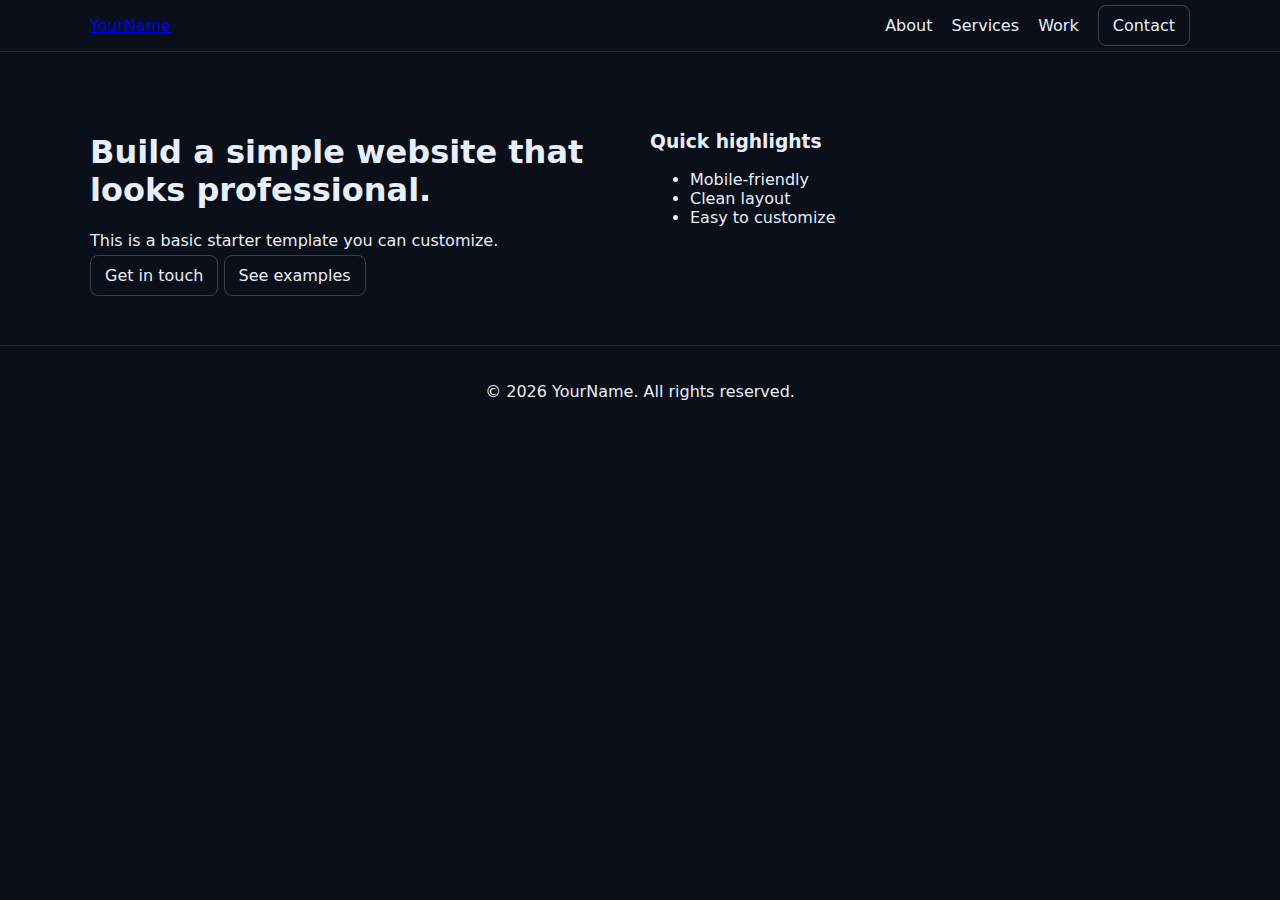
<file: basic_website/index.html>
<!doctype html>
<html lang="en">
  <head>
    <meta charset="UTF-8" />
    <meta name="viewport" content="width=device-width, initial-scale=1.0" />
    <title>Your Name | Basic Website</title>
    <meta name="description" content="A simple, clean website." />
    <link rel="stylesheet" href="styles.css" />
  </head>
  <body>
    <header class="site-header">
      <div class="container header-inner">
        <a class="logo" href="#">YourName</a>
        <nav class="nav">
          <a href="#about">About</a>
          <a href="#services">Services</a>
          <a href="#work">Work</a>
          <a class="btn" href="#contact">Contact</a>
        </nav>
      </div>
    </header>

    <main>
      <section class="hero">
        <div class="container hero-inner">
          <div>
            <h1>Build a simple website that looks professional.</h1>
            <p>This is a basic starter template you can customize.</p>
            <div class="hero-actions">
              <a class="btn" href="#contact">Get in touch</a>
              <a class="btn btn-ghost" href="#work">See examples</a>
            </div>
          </div>
          <div class="hero-card">
            <h3>Quick highlights</h3>
            <ul>
              <li>Mobile-friendly</li>
              <li>Clean layout</li>
              <li>Easy to customize</li>
            </ul>
          </div>
        </div>
      </section>
    </main>

    <footer class="site-footer">
      <div class="container footer-inner">
        <p>© <span id="year"></span> YourName. All rights reserved.</p>
      </div>
    </footer>

    <script src="script.js"></script>
  </body>
</html>
</file>
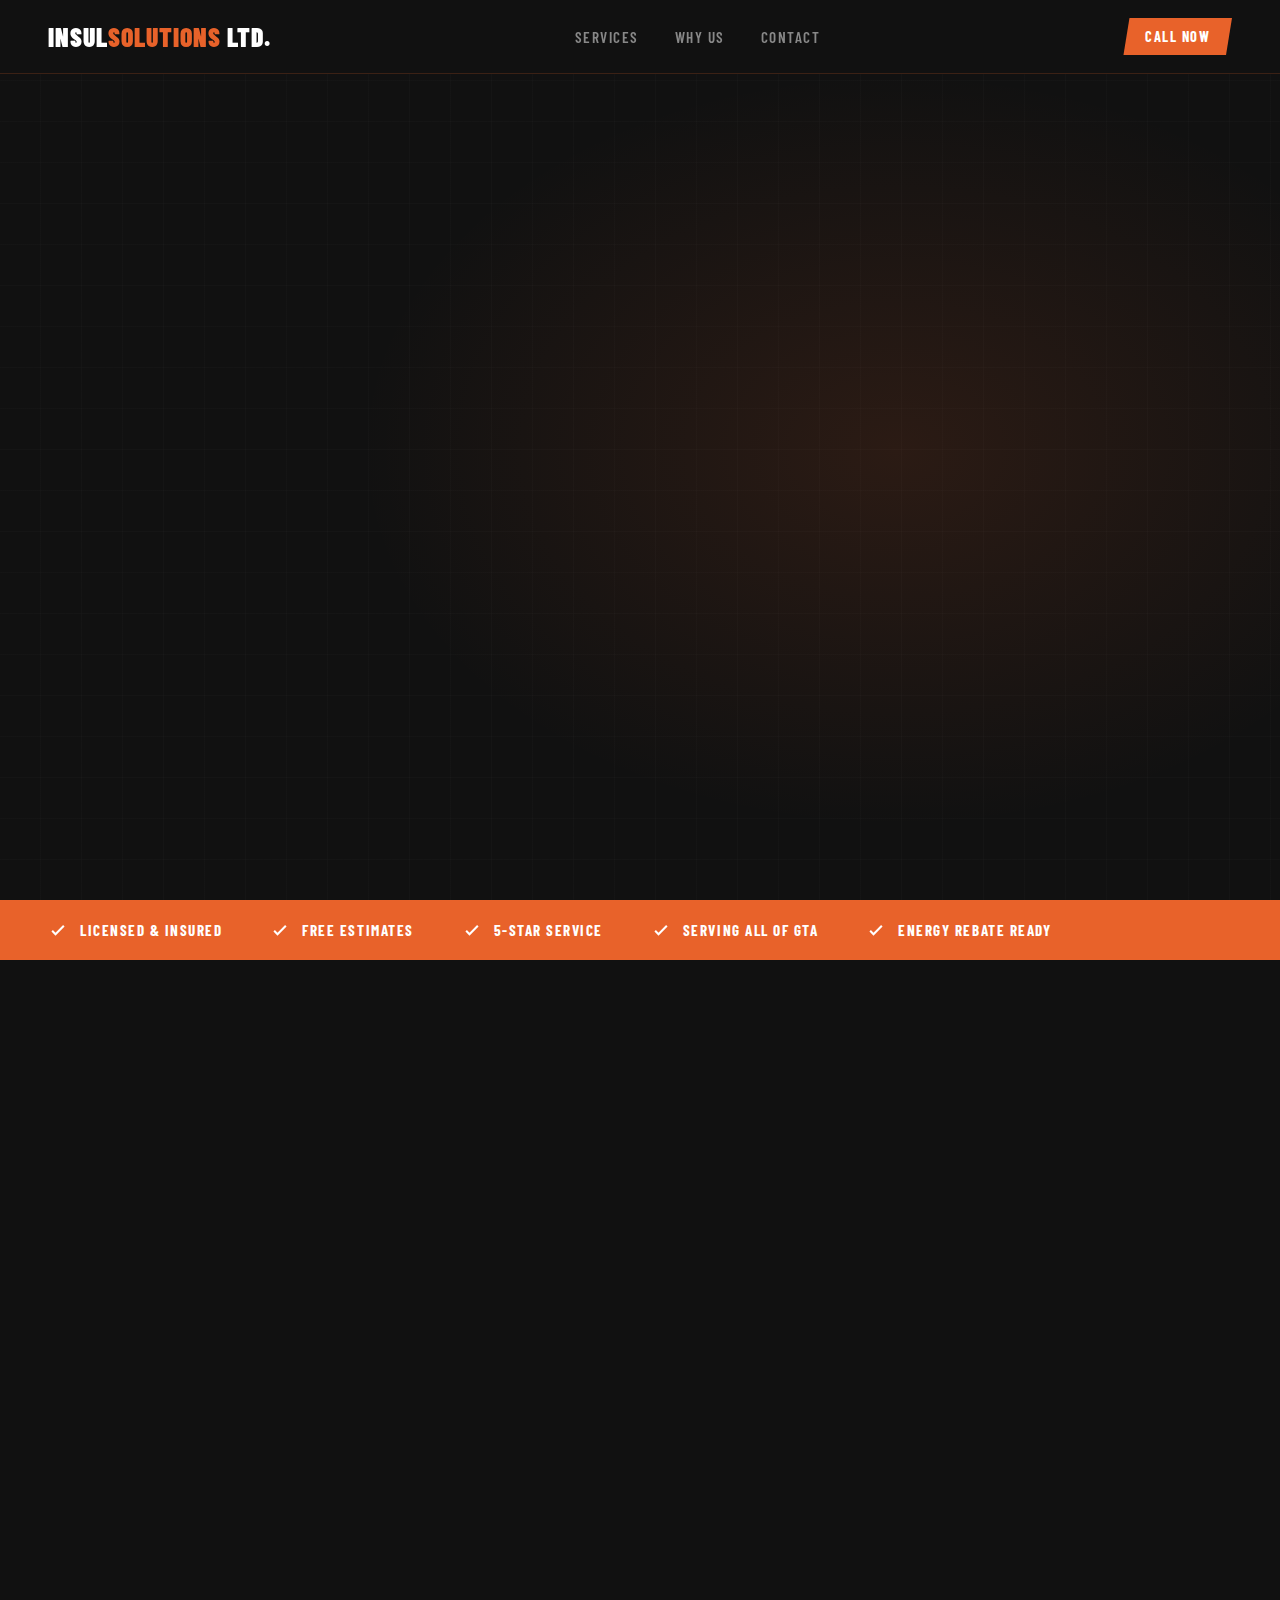
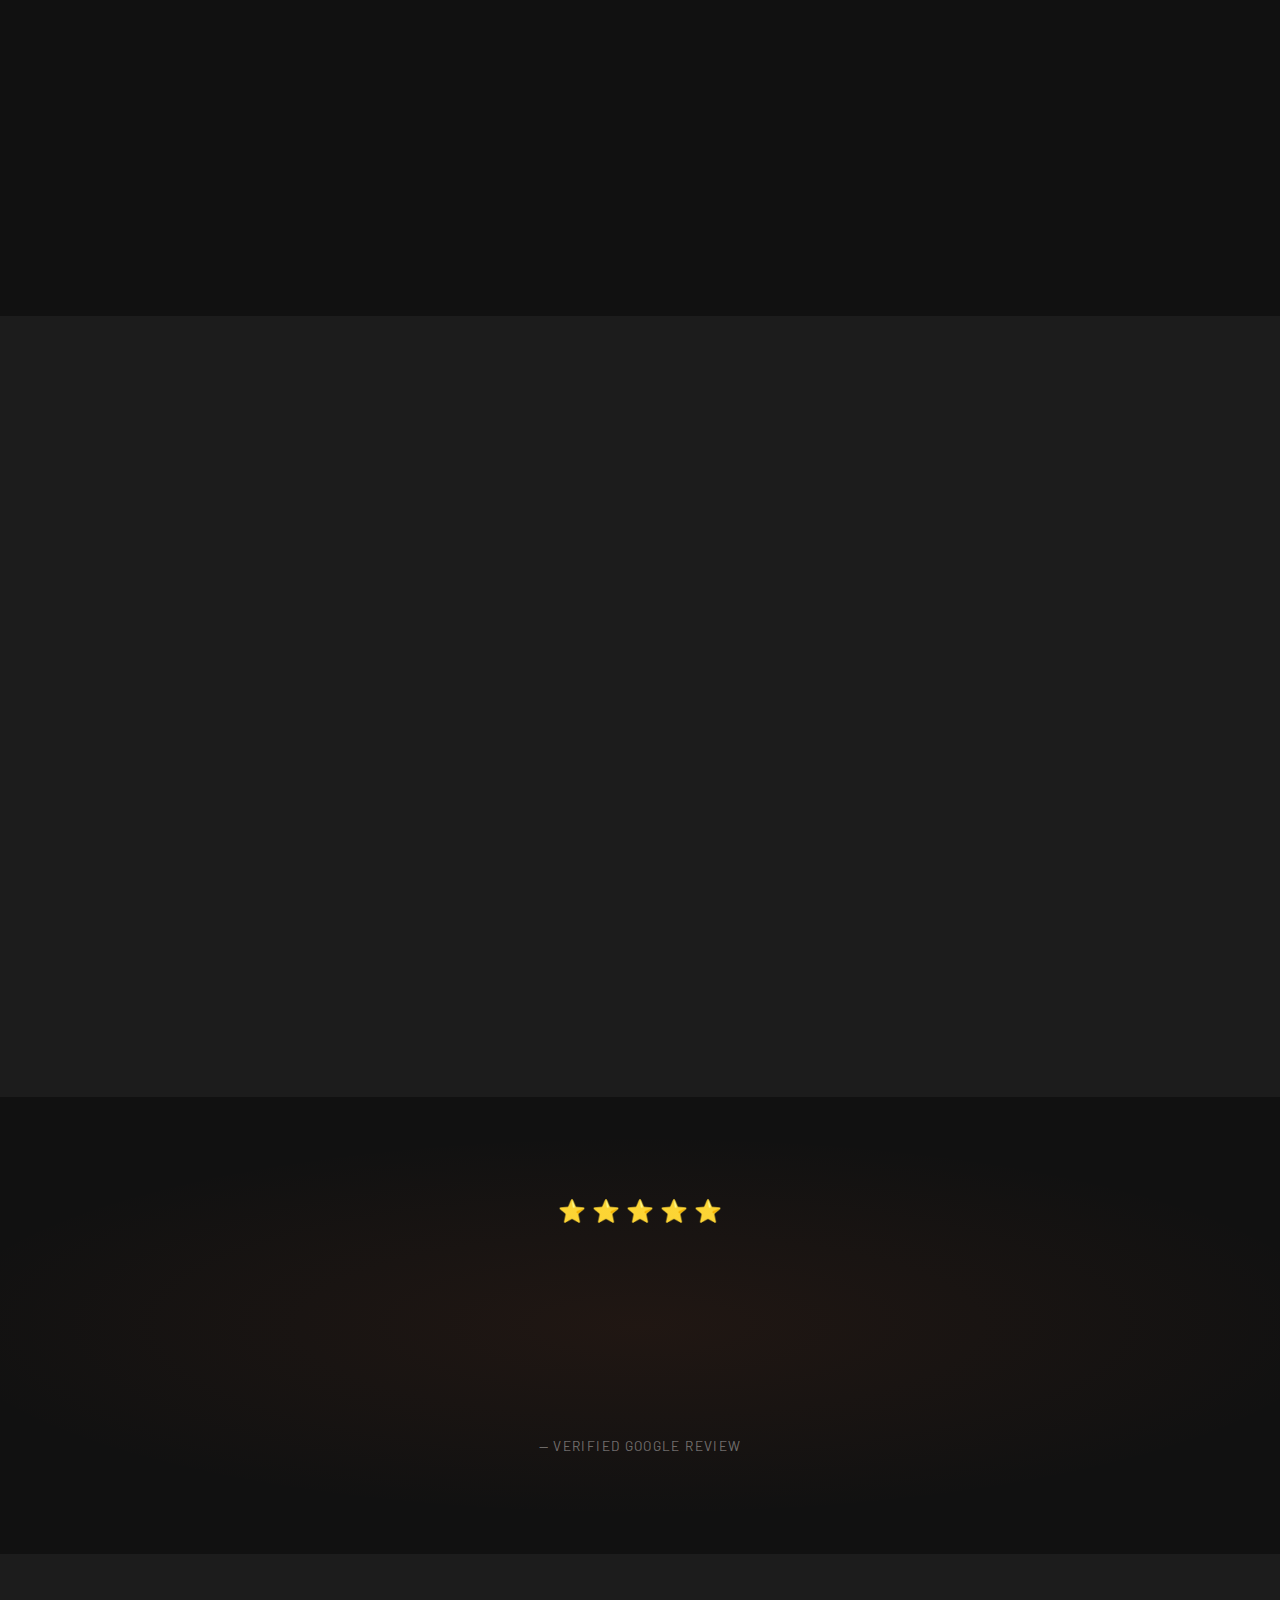
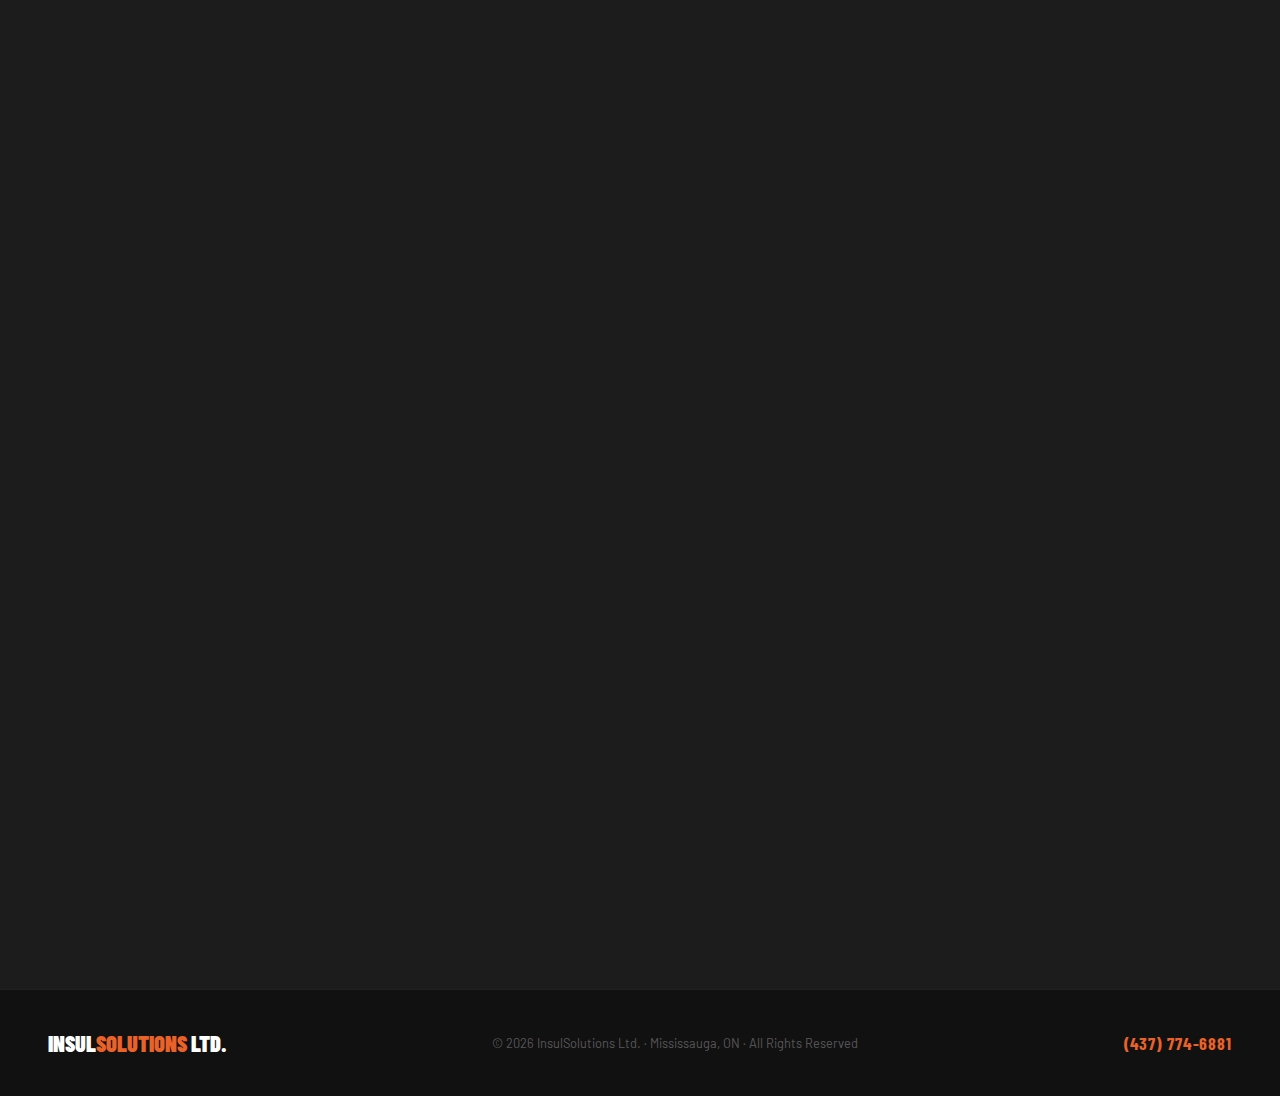
<file: insulsolutions_1.html>
<!DOCTYPE html>
<html lang="en">
<head>
  <meta charset="UTF-8" />
  <meta name="viewport" content="width=device-width, initial-scale=1.0" />
  <title>InsulSolutions Ltd. | Insulation Contractors – Mississauga, ON</title>
  <link href="https://fonts.googleapis.com/css2?family=Barlow+Condensed:wght@400;600;700;800;900&family=Barlow:wght@300;400;500&display=swap" rel="stylesheet" />
  <style>
    *, *::before, *::after { box-sizing: border-box; margin: 0; padding: 0; }

    :root {
      --orange: #E8622A;
      --orange-dark: #C44D1A;
      --charcoal: #1C1C1C;
      --dark: #111111;
      --mid: #2A2A2A;
      --light: #F5F2EE;
      --muted: #888;
      --white: #ffffff;
    }

    html { scroll-behavior: smooth; }

    body {
      font-family: 'Barlow', sans-serif;
      background: var(--dark);
      color: var(--white);
      overflow-x: hidden;
    }

    /* ── NAV ── */
    nav {
      position: fixed; top: 0; left: 0; right: 0; z-index: 100;
      display: flex; align-items: center; justify-content: space-between;
      padding: 18px 48px;
      background: rgba(17,17,17,0.92);
      backdrop-filter: blur(12px);
      border-bottom: 1px solid rgba(232,98,42,0.2);
    }

    .nav-logo {
      font-family: 'Barlow Condensed', sans-serif;
      font-size: 1.6rem; font-weight: 900;
      letter-spacing: 0.04em; text-transform: uppercase;
      color: var(--white);
    }
    .nav-logo span { color: var(--orange); }

    .nav-links { display: flex; gap: 36px; list-style: none; }
    .nav-links a {
      font-family: 'Barlow Condensed', sans-serif;
      font-size: 0.95rem; font-weight: 600; letter-spacing: 0.1em;
      text-transform: uppercase; color: var(--muted);
      text-decoration: none; transition: color 0.2s;
    }
    .nav-links a:hover { color: var(--orange); }

    .nav-cta {
      background: var(--orange); color: var(--white);
      font-family: 'Barlow Condensed', sans-serif;
      font-size: 0.9rem; font-weight: 700; letter-spacing: 0.1em;
      text-transform: uppercase; padding: 10px 22px;
      border: none; cursor: pointer;
      clip-path: polygon(6px 0%, 100% 0%, calc(100% - 6px) 100%, 0% 100%);
      text-decoration: none; transition: background 0.2s;
    }
    .nav-cta:hover { background: var(--orange-dark); }

    /* ── HERO ── */
    .hero {
      min-height: 100vh;
      display: grid; grid-template-columns: 1fr 1fr;
      align-items: center;
      padding: 120px 48px 80px;
      position: relative; overflow: hidden;
    }

    .hero::before {
      content: '';
      position: absolute; inset: 0;
      background:
        radial-gradient(ellipse 60% 60% at 70% 50%, rgba(232,98,42,0.12) 0%, transparent 70%),
        repeating-linear-gradient(
          0deg,
          transparent,
          transparent 40px,
          rgba(255,255,255,0.015) 40px,
          rgba(255,255,255,0.015) 41px
        ),
        repeating-linear-gradient(
          90deg,
          transparent,
          transparent 40px,
          rgba(255,255,255,0.015) 40px,
          rgba(255,255,255,0.015) 41px
        );
      pointer-events: none;
    }

    .hero-left { position: relative; z-index: 1; }

    .hero-eyebrow {
      font-family: 'Barlow Condensed', sans-serif;
      font-size: 0.85rem; font-weight: 700; letter-spacing: 0.2em;
      text-transform: uppercase; color: var(--orange);
      display: flex; align-items: center; gap: 12px;
      margin-bottom: 24px;
      opacity: 0; animation: fadeUp 0.6s 0.2s forwards;
    }
    .hero-eyebrow::before {
      content: ''; display: block;
      width: 32px; height: 2px; background: var(--orange);
    }

    .hero-title {
      font-family: 'Barlow Condensed', sans-serif;
      font-size: clamp(3.5rem, 7vw, 6.5rem);
      font-weight: 900; line-height: 0.95;
      text-transform: uppercase; letter-spacing: -0.01em;
      margin-bottom: 28px;
      opacity: 0; animation: fadeUp 0.6s 0.35s forwards;
    }
    .hero-title em { font-style: normal; color: var(--orange); }

    .hero-desc {
      font-size: 1.1rem; font-weight: 300; line-height: 1.7;
      color: rgba(255,255,255,0.65); max-width: 440px;
      margin-bottom: 40px;
      opacity: 0; animation: fadeUp 0.6s 0.5s forwards;
    }

    .hero-actions {
      display: flex; gap: 16px; flex-wrap: wrap;
      opacity: 0; animation: fadeUp 0.6s 0.65s forwards;
    }

    .btn-primary {
      background: var(--orange); color: var(--white);
      font-family: 'Barlow Condensed', sans-serif;
      font-size: 1rem; font-weight: 700; letter-spacing: 0.1em;
      text-transform: uppercase; padding: 16px 36px;
      border: none; cursor: pointer;
      clip-path: polygon(8px 0%, 100% 0%, calc(100% - 8px) 100%, 0% 100%);
      text-decoration: none; display: inline-block;
      transition: background 0.2s, transform 0.15s;
    }
    .btn-primary:hover { background: var(--orange-dark); transform: translateY(-2px); }

    .btn-ghost {
      background: transparent;
      border: 1px solid rgba(255,255,255,0.25);
      color: var(--white);
      font-family: 'Barlow Condensed', sans-serif;
      font-size: 1rem; font-weight: 600; letter-spacing: 0.1em;
      text-transform: uppercase; padding: 16px 36px;
      cursor: pointer; text-decoration: none; display: inline-block;
      transition: border-color 0.2s, color 0.2s, transform 0.15s;
    }
    .btn-ghost:hover { border-color: var(--orange); color: var(--orange); transform: translateY(-2px); }

    /* Hero right – big graphic */
    .hero-right {
      position: relative; z-index: 1;
      display: flex; align-items: center; justify-content: center;
      opacity: 0; animation: fadeIn 0.8s 0.7s forwards;
    }

    .hero-badge {
      position: relative;
      width: 360px; height: 360px;
      border-radius: 50%;
      border: 2px solid rgba(232,98,42,0.3);
      display: flex; flex-direction: column;
      align-items: center; justify-content: center;
      text-align: center;
      background: radial-gradient(circle at 40% 40%, rgba(232,98,42,0.15), transparent 60%),
                  rgba(255,255,255,0.03);
    }
    .hero-badge::before {
      content: '';
      position: absolute; inset: 12px;
      border-radius: 50%;
      border: 1px solid rgba(232,98,42,0.15);
    }

    .badge-number {
      font-family: 'Barlow Condensed', sans-serif;
      font-size: 5rem; font-weight: 900;
      color: var(--orange); line-height: 1;
    }
    .badge-label {
      font-family: 'Barlow Condensed', sans-serif;
      font-size: 1rem; font-weight: 600; letter-spacing: 0.15em;
      text-transform: uppercase; color: rgba(255,255,255,0.6);
      margin-top: 8px;
    }
    .badge-sub {
      font-size: 0.85rem; color: rgba(255,255,255,0.4);
      margin-top: 4px;
    }

    /* floating tags */
    .float-tag {
      position: absolute;
      background: var(--mid);
      border: 1px solid rgba(232,98,42,0.3);
      padding: 10px 16px; border-radius: 4px;
      font-family: 'Barlow Condensed', sans-serif;
      font-size: 0.85rem; font-weight: 600;
      letter-spacing: 0.1em; text-transform: uppercase;
      color: rgba(255,255,255,0.8);
      display: flex; align-items: center; gap: 8px;
    }
    .float-tag .dot { width: 8px; height: 8px; border-radius: 50%; background: var(--orange); }
    .float-tag:nth-child(2) { top: 30px; right: -40px; }
    .float-tag:nth-child(3) { bottom: 50px; left: -60px; }
    .float-tag:nth-child(4) { top: 50%; right: -80px; transform: translateY(-50%); }

    /* ── TRUST BAR ── */
    .trust-bar {
      background: var(--orange);
      padding: 20px 48px;
      display: flex; gap: 48px; align-items: center;
      overflow: hidden;
    }
    .trust-item {
      display: flex; align-items: center; gap: 12px;
      white-space: nowrap;
      font-family: 'Barlow Condensed', sans-serif;
      font-size: 0.95rem; font-weight: 700; letter-spacing: 0.1em;
      text-transform: uppercase; color: var(--white);
    }
    .trust-item svg { flex-shrink: 0; }

    /* ── SERVICES ── */
    .section {
      padding: 100px 48px;
    }

    .section-label {
      font-family: 'Barlow Condensed', sans-serif;
      font-size: 0.8rem; font-weight: 700; letter-spacing: 0.25em;
      text-transform: uppercase; color: var(--orange);
      margin-bottom: 16px;
    }

    .section-title {
      font-family: 'Barlow Condensed', sans-serif;
      font-size: clamp(2.5rem, 4vw, 3.8rem);
      font-weight: 900; text-transform: uppercase; line-height: 1;
      margin-bottom: 20px;
    }

    .section-desc {
      font-size: 1rem; font-weight: 300; color: rgba(255,255,255,0.55);
      max-width: 500px; line-height: 1.7; margin-bottom: 60px;
    }

    .services-grid {
      display: grid; grid-template-columns: repeat(3, 1fr); gap: 2px;
    }

    .service-card {
      background: var(--charcoal);
      padding: 40px 36px;
      border-top: 3px solid transparent;
      transition: border-color 0.25s, background 0.25s, transform 0.2s;
      cursor: default;
    }
    .service-card:hover {
      border-color: var(--orange);
      background: var(--mid);
      transform: translateY(-4px);
    }

    .service-icon {
      width: 52px; height: 52px;
      border-radius: 4px;
      background: rgba(232,98,42,0.12);
      display: flex; align-items: center; justify-content: center;
      margin-bottom: 24px;
      font-size: 1.5rem;
    }

    .service-title {
      font-family: 'Barlow Condensed', sans-serif;
      font-size: 1.35rem; font-weight: 800;
      text-transform: uppercase; letter-spacing: 0.04em;
      margin-bottom: 12px;
    }

    .service-desc {
      font-size: 0.9rem; font-weight: 300;
      color: rgba(255,255,255,0.5); line-height: 1.65;
    }

    /* ── WHY US ── */
    .why-section {
      padding: 100px 48px;
      display: grid; grid-template-columns: 1fr 1fr; gap: 80px;
      align-items: center;
      background: var(--charcoal);
    }

    .stats-grid {
      display: grid; grid-template-columns: 1fr 1fr; gap: 2px;
    }

    .stat-box {
      background: var(--dark);
      padding: 40px 32px;
    }
    .stat-number {
      font-family: 'Barlow Condensed', sans-serif;
      font-size: 3.5rem; font-weight: 900;
      color: var(--orange); line-height: 1;
    }
    .stat-label {
      font-family: 'Barlow Condensed', sans-serif;
      font-size: 0.85rem; font-weight: 600; letter-spacing: 0.15em;
      text-transform: uppercase; color: rgba(255,255,255,0.5);
      margin-top: 8px;
    }

    .features-list { list-style: none; display: flex; flex-direction: column; gap: 20px; }
    .feature-item {
      display: flex; gap: 16px; align-items: flex-start;
    }
    .feature-check {
      width: 28px; height: 28px; flex-shrink: 0;
      background: rgba(232,98,42,0.15);
      border: 1px solid rgba(232,98,42,0.4);
      display: flex; align-items: center; justify-content: center;
      margin-top: 2px;
    }
    .feature-check svg { width: 14px; height: 14px; stroke: var(--orange); }
    .feature-text strong {
      display: block;
      font-family: 'Barlow Condensed', sans-serif;
      font-size: 1rem; font-weight: 700; letter-spacing: 0.05em;
      text-transform: uppercase; margin-bottom: 4px;
    }
    .feature-text p { font-size: 0.88rem; color: rgba(255,255,255,0.5); line-height: 1.6; }

    /* ── REVIEW ── */
    .review-section {
      padding: 100px 48px;
      text-align: center;
      position: relative; overflow: hidden;
    }
    .review-section::before {
      content: '';
      position: absolute; inset: 0;
      background: radial-gradient(ellipse 80% 60% at 50% 50%, rgba(232,98,42,0.07) 0%, transparent 70%);
      pointer-events: none;
    }

    .stars {
      display: flex; justify-content: center; gap: 6px;
      margin-bottom: 28px;
    }
    .star { font-size: 1.4rem; }

    .review-text {
      font-family: 'Barlow Condensed', sans-serif;
      font-size: clamp(1.8rem, 3.5vw, 3rem);
      font-weight: 700; text-transform: uppercase; line-height: 1.2;
      max-width: 700px; margin: 0 auto 24px;
    }
    .review-author {
      font-size: 0.85rem; color: rgba(255,255,255,0.4);
      letter-spacing: 0.1em; text-transform: uppercase;
    }

    /* ── CONTACT ── */
    .contact-section {
      padding: 100px 48px;
      background: var(--charcoal);
      display: grid; grid-template-columns: 1fr 1fr; gap: 80px;
      align-items: start;
    }

    .contact-form { display: flex; flex-direction: column; gap: 16px; }

    .form-row { display: grid; grid-template-columns: 1fr 1fr; gap: 16px; }

    .form-group { display: flex; flex-direction: column; gap: 8px; }
    .form-group label {
      font-family: 'Barlow Condensed', sans-serif;
      font-size: 0.8rem; font-weight: 700; letter-spacing: 0.15em;
      text-transform: uppercase; color: rgba(255,255,255,0.5);
    }
    .form-group input,
    .form-group select,
    .form-group textarea {
      background: var(--dark);
      border: 1px solid rgba(255,255,255,0.1);
      color: var(--white);
      font-family: 'Barlow', sans-serif; font-size: 0.95rem;
      padding: 14px 16px; outline: none;
      transition: border-color 0.2s;
      width: 100%;
    }
    .form-group input:focus,
    .form-group select:focus,
    .form-group textarea:focus { border-color: var(--orange); }
    .form-group select { cursor: pointer; }
    .form-group select option { background: var(--dark); }
    .form-group textarea { resize: vertical; min-height: 120px; }

    .contact-info { display: flex; flex-direction: column; gap: 32px; }

    .info-item {
      display: flex; gap: 20px; align-items: flex-start;
    }
    .info-icon {
      width: 48px; height: 48px; flex-shrink: 0;
      background: rgba(232,98,42,0.12);
      border: 1px solid rgba(232,98,42,0.25);
      display: flex; align-items: center; justify-content: center;
      font-size: 1.2rem;
    }
    .info-label {
      font-family: 'Barlow Condensed', sans-serif;
      font-size: 0.75rem; font-weight: 700; letter-spacing: 0.2em;
      text-transform: uppercase; color: var(--orange); margin-bottom: 4px;
    }
    .info-value {
      font-size: 1rem; color: rgba(255,255,255,0.8);
    }

    .open-badge {
      display: inline-flex; align-items: center; gap: 8px;
      background: rgba(70,200,100,0.12);
      border: 1px solid rgba(70,200,100,0.3);
      padding: 8px 16px; margin-top: 8px;
      font-family: 'Barlow Condensed', sans-serif;
      font-size: 0.8rem; font-weight: 700; letter-spacing: 0.1em;
      text-transform: uppercase; color: #6EE080;
    }
    .open-dot { width: 8px; height: 8px; border-radius: 50%; background: #6EE080; animation: pulse 2s infinite; }

    /* ── FOOTER ── */
    footer {
      padding: 40px 48px;
      background: var(--dark);
      border-top: 1px solid rgba(255,255,255,0.06);
      display: flex; align-items: center; justify-content: space-between;
    }
    .footer-logo {
      font-family: 'Barlow Condensed', sans-serif;
      font-size: 1.4rem; font-weight: 900; text-transform: uppercase;
    }
    .footer-logo span { color: var(--orange); }
    .footer-copy { font-size: 0.8rem; color: rgba(255,255,255,0.3); }
    .footer-phone {
      font-family: 'Barlow Condensed', sans-serif;
      font-size: 1.1rem; font-weight: 700;
      color: var(--orange); text-decoration: none; letter-spacing: 0.05em;
    }

    /* ── ANIMATIONS ── */
    @keyframes fadeUp {
      from { opacity: 0; transform: translateY(24px); }
      to   { opacity: 1; transform: translateY(0); }
    }
    @keyframes fadeIn {
      from { opacity: 0; }
      to   { opacity: 1; }
    }
    @keyframes pulse {
      0%, 100% { opacity: 1; }
      50% { opacity: 0.4; }
    }

    /* Scroll reveal */
    .reveal {
      opacity: 0; transform: translateY(30px);
      transition: opacity 0.65s ease, transform 0.65s ease;
    }
    .reveal.visible { opacity: 1; transform: translateY(0); }

    /* ── RESPONSIVE ── */
    @media (max-width: 960px) {
      nav { padding: 16px 24px; }
      .nav-links { display: none; }
      .hero { grid-template-columns: 1fr; padding: 100px 24px 60px; }
      .hero-right { margin-top: 60px; }
      .hero-badge { width: 280px; height: 280px; }
      .float-tag:nth-child(2),
      .float-tag:nth-child(3),
      .float-tag:nth-child(4) { display: none; }
      .section { padding: 70px 24px; }
      .services-grid { grid-template-columns: 1fr; }
      .why-section { grid-template-columns: 1fr; padding: 70px 24px; gap: 48px; }
      .contact-section { grid-template-columns: 1fr; padding: 70px 24px; gap: 48px; }
      .form-row { grid-template-columns: 1fr; }
      .trust-bar { padding: 20px 24px; gap: 24px; flex-wrap: wrap; }
      footer { flex-direction: column; gap: 16px; text-align: center; padding: 32px 24px; }
      .review-section { padding: 70px 24px; }
    }
  </style>
</head>
<body>

<!-- NAV -->
<nav>
  <div class="nav-logo">Insul<span>Solutions</span> Ltd.</div>
  <ul class="nav-links">
    <li><a href="#services">Services</a></li>
    <li><a href="#why-us">Why Us</a></li>
    <li><a href="#contact">Contact</a></li>
  </ul>
  <a href="tel:4377746881" class="nav-cta">Call Now</a>
</nav>

<!-- HERO -->
<section class="hero">
  <div class="hero-left">
    <div class="hero-eyebrow">Mississauga's Trusted Insulation Experts</div>
    <h1 class="hero-title">Keep The<br>Cold <em>Out.</em><br>Costs Down.</h1>
    <p class="hero-desc">
      Professional insulation services for homes and businesses across the GTA.
      Spray foam, blown-in, batt — done right, on time, at a fair price.
    </p>
    <div class="hero-actions">
      <a href="#contact" class="btn-primary">Get a Free Quote</a>
      <a href="tel:4377746881" class="btn-ghost">(437) 774-6881</a>
    </div>
  </div>
  <div class="hero-right">
    <div class="hero-badge">
      <div class="float-tag"><span class="dot"></span>Open Today</div>
      <div class="float-tag">🏠 Residential</div>
      <div class="float-tag">🏢 Commercial</div>
      <div class="badge-number">5★</div>
      <div class="badge-label">Google Rated</div>
      <div class="badge-sub">GTA Homeowners Trust Us</div>
    </div>
  </div>
</section>

<!-- TRUST BAR -->
<div class="trust-bar">
  <div class="trust-item">
    <svg width="20" height="20" fill="none" viewBox="0 0 24 24" stroke="white" stroke-width="2.5"><path d="M5 13l4 4L19 7"/></svg>
    Licensed & Insured
  </div>
  <div class="trust-item">
    <svg width="20" height="20" fill="none" viewBox="0 0 24 24" stroke="white" stroke-width="2.5"><path d="M5 13l4 4L19 7"/></svg>
    Free Estimates
  </div>
  <div class="trust-item">
    <svg width="20" height="20" fill="none" viewBox="0 0 24 24" stroke="white" stroke-width="2.5"><path d="M5 13l4 4L19 7"/></svg>
    5-Star Service
  </div>
  <div class="trust-item">
    <svg width="20" height="20" fill="none" viewBox="0 0 24 24" stroke="white" stroke-width="2.5"><path d="M5 13l4 4L19 7"/></svg>
    Serving All of GTA
  </div>
  <div class="trust-item">
    <svg width="20" height="20" fill="none" viewBox="0 0 24 24" stroke="white" stroke-width="2.5"><path d="M5 13l4 4L19 7"/></svg>
    Energy Rebate Ready
  </div>
</div>

<!-- SERVICES -->
<section class="section" id="services">
  <div class="reveal">
    <div class="section-label">What We Do</div>
    <h2 class="section-title">Our Services</h2>
    <p class="section-desc">Complete insulation solutions for every project — new builds, upgrades, and everything in between.</p>
  </div>
  <div class="services-grid">
    <div class="service-card reveal">
      <div class="service-icon">🌀</div>
      <div class="service-title">Spray Foam Insulation</div>
      <p class="service-desc">The gold standard for air sealing and thermal performance. Open and closed-cell options for attics, walls, basements, and crawl spaces.</p>
    </div>
    <div class="service-card reveal" style="transition-delay: 0.1s">
      <div class="service-icon">💨</div>
      <div class="service-title">Blown-In Insulation</div>
      <p class="service-desc">Fast, clean, and highly effective. Ideal for attics and hard-to-reach cavities. Cellulose and fibreglass options available.</p>
    </div>
    <div class="service-card reveal" style="transition-delay: 0.2s">
      <div class="service-icon">🧱</div>
      <div class="service-title">Batt Insulation</div>
      <p class="service-desc">Affordable and versatile. Perfect for walls, floors, and new construction framing. Available in fibreglass and mineral wool.</p>
    </div>
    <div class="service-card reveal" style="transition-delay: 0.1s">
      <div class="service-icon">🏠</div>
      <div class="service-title">Attic Insulation</div>
      <p class="service-desc">Stop losing heat through your roof. We assess, remove old insulation when needed, and install for maximum R-value and energy savings.</p>
    </div>
    <div class="service-card reveal" style="transition-delay: 0.2s">
      <div class="service-icon">🏢</div>
      <div class="service-title">Commercial Projects</div>
      <p class="service-desc">From office buildings to warehouses, we handle large-scale commercial insulation with minimal disruption to your operations.</p>
    </div>
    <div class="service-card reveal" style="transition-delay: 0.3s">
      <div class="service-icon">🔄</div>
      <div class="service-title">Insulation Removal</div>
      <p class="service-desc">Safe, thorough removal of old, damaged, or contaminated insulation. Clean site guaranteed — ready for new installation.</p>
    </div>
  </div>
</section>

<!-- WHY US -->
<section class="why-section" id="why-us">
  <div class="reveal">
    <div class="section-label">Why Choose Us</div>
    <h2 class="section-title">Built On<br>Reputation</h2>
    <p class="section-desc" style="margin-bottom: 40px;">We've earned our 5-star rating through consistent, honest work. No upselling, no shortcuts — just quality insulation done right.</p>
    <ul class="features-list">
      <li class="feature-item">
        <div class="feature-check">
          <svg fill="none" viewBox="0 0 24 24" stroke-width="3"><path stroke-linecap="round" stroke-linejoin="round" d="M5 13l4 4L19 7"/></svg>
        </div>
        <div class="feature-text">
          <strong>Good People</strong>
          <p>Friendly, professional crews who respect your home and your time. We clean up after every job.</p>
        </div>
      </li>
      <li class="feature-item">
        <div class="feature-check">
          <svg fill="none" viewBox="0 0 24 24" stroke-width="3"><path stroke-linecap="round" stroke-linejoin="round" d="M5 13l4 4L19 7"/></svg>
        </div>
        <div class="feature-text">
          <strong>Transparent Pricing</strong>
          <p>Free on-site estimates with no hidden fees. You know exactly what you're getting before we start.</p>
        </div>
      </li>
      <li class="feature-item">
        <div class="feature-check">
          <svg fill="none" viewBox="0 0 24 24" stroke-width="3"><path stroke-linecap="round" stroke-linejoin="round" d="M5 13l4 4L19 7"/></svg>
        </div>
        <div class="feature-text">
          <strong>Easy to Work With</strong>
          <p>Flexible scheduling, prompt communication, and a team that shows up on time and delivers on promises.</p>
        </div>
      </li>
      <li class="feature-item">
        <div class="feature-check">
          <svg fill="none" viewBox="0 0 24 24" stroke-width="3"><path stroke-linecap="round" stroke-linejoin="round" d="M5 13l4 4L19 7"/></svg>
        </div>
        <div class="feature-text">
          <strong>Energy Rebate Assistance</strong>
          <p>We help you navigate Ontario energy rebate programs so you can get money back on your upgrade.</p>
        </div>
      </li>
    </ul>
  </div>
  <div class="stats-grid reveal" style="transition-delay: 0.2s">
    <div class="stat-box">
      <div class="stat-number">5★</div>
      <div class="stat-label">Google Rating</div>
    </div>
    <div class="stat-box">
      <div class="stat-number">GTA</div>
      <div class="stat-label">Wide Coverage</div>
    </div>
    <div class="stat-box">
      <div class="stat-number">6</div>
      <div class="stat-label">Service Types</div>
    </div>
    <div class="stat-box">
      <div class="stat-number">100%</div>
      <div class="stat-label">Satisfaction Goal</div>
    </div>
  </div>
</section>

<!-- REVIEW -->
<section class="review-section">
  <div class="stars">
    <span class="star">⭐</span><span class="star">⭐</span><span class="star">⭐</span>
    <span class="star">⭐</span><span class="star">⭐</span>
  </div>
  <blockquote class="review-text reveal">
    "Good people, good service,<br>easy to work with —<br>Highly Recommended."
  </blockquote>
  <p class="review-author">— Verified Google Review</p>
</section>

<!-- CONTACT -->
<section class="contact-section" id="contact">
  <div>
    <div class="section-label reveal">Get In Touch</div>
    <h2 class="section-title reveal">Request a<br>Free Quote</h2>
    <p class="section-desc reveal">Tell us about your project and we'll be in touch quickly with a no-obligation estimate.</p>
    <form class="contact-form reveal" onsubmit="handleSubmit(event)">
      <div class="form-row">
        <div class="form-group">
          <label>First Name</label>
          <input type="text" placeholder="John" />
        </div>
        <div class="form-group">
          <label>Last Name</label>
          <input type="text" placeholder="Smith" />
        </div>
      </div>
      <div class="form-group">
        <label>Phone Number</label>
        <input type="tel" placeholder="(416) 555-0100" />
      </div>
      <div class="form-group">
        <label>Email Address</label>
        <input type="email" placeholder="john@example.com" />
      </div>
      <div class="form-group">
        <label>Service Needed</label>
        <select>
          <option value="">Select a service…</option>
          <option>Spray Foam Insulation</option>
          <option>Blown-In Insulation</option>
          <option>Batt Insulation</option>
          <option>Attic Insulation</option>
          <option>Commercial Insulation</option>
          <option>Insulation Removal</option>
          <option>Not Sure / Need Advice</option>
        </select>
      </div>
      <div class="form-group">
        <label>Message (optional)</label>
        <textarea placeholder="Tell us about your project — home size, location, any specific concerns…"></textarea>
      </div>
      <button type="submit" class="btn-primary" style="width: fit-content">Send Request →</button>
    </form>
  </div>

  <div class="contact-info reveal" style="transition-delay: 0.2s">
    <div class="info-item">
      <div class="info-icon">📍</div>
      <div>
        <div class="info-label">Address</div>
        <div class="info-value">2601 Matheson Blvd E, Suite 208<br>Mississauga, ON L4W 5A8</div>
      </div>
    </div>
    <div class="info-item">
      <div class="info-icon">📞</div>
      <div>
        <div class="info-label">Phone</div>
        <div class="info-value"><a href="tel:4377746881" style="color: inherit; text-decoration: none;">(437) 774-6881</a></div>
        <div class="open-badge">
          <span class="open-dot"></span>
          Open — Closes 6:00 PM
        </div>
      </div>
    </div>
    <div class="info-item">
      <div class="info-icon">🕐</div>
      <div>
        <div class="info-label">Hours</div>
        <div class="info-value" style="line-height: 1.8;">
          Mon – Fri: 8:00 AM – 6:00 PM<br>
          Sat: By Appointment<br>
          Sun: Closed
        </div>
      </div>
    </div>
    <div class="info-item">
      <div class="info-icon">🗺️</div>
      <div>
        <div class="info-label">Service Area</div>
        <div class="info-value" style="color: rgba(255,255,255,0.55); font-size: 0.9rem; line-height: 1.7;">
          Mississauga · Toronto · Brampton<br>
          Oakville · Burlington · Etobicoke<br>
          And surrounding GTA communities
        </div>
      </div>
    </div>
  </div>
</section>

<!-- FOOTER -->
<footer>
  <div class="footer-logo">Insul<span>Solutions</span> Ltd.</div>
  <p class="footer-copy">© 2026 InsulSolutions Ltd. · Mississauga, ON · All Rights Reserved</p>
  <a href="tel:4377746881" class="footer-phone">(437) 774-6881</a>
</footer>

<script>
  // Scroll reveal
  const reveals = document.querySelectorAll('.reveal');
  const observer = new IntersectionObserver((entries) => {
    entries.forEach(e => {
      if (e.isIntersecting) {
        e.target.classList.add('visible');
        observer.unobserve(e.target);
      }
    });
  }, { threshold: 0.12 });
  reveals.forEach(el => observer.observe(el));

  // Form submit
  function handleSubmit(e) {
    e.preventDefault();
    const btn = e.target.querySelector('button[type="submit"]');
    btn.textContent = '✓ Sent! We'll be in touch soon.';
    btn.style.background = '#2d9e50';
    btn.style.clipPath = 'none';
    btn.disabled = true;
  }
</script>
</body>
</html>
</file>
<file: basic_website/styles.css>
body {
  margin: 0;
  font-family: system-ui, sans-serif;
  background: #0b0f19;
  color: #e8eefc;
}

.container {
  width: min(1100px, 92vw);
  margin: 0 auto;
}

.site-header {
  padding: 16px 0;
  border-bottom: 1px solid rgba(255,255,255,0.1);
}

.header-inner {
  display: flex;
  justify-content: space-between;
  align-items: center;
}

.nav a {
  margin-left: 14px;
  text-decoration: none;
  color: #e8eefc;
}

.hero {
  padding: 60px 0;
}

.hero-inner {
  display: grid;
  grid-template-columns: 1fr 1fr;
  gap: 20px;
}

.btn {
  padding: 10px 14px;
  border-radius: 8px;
  border: 1px solid rgba(255,255,255,0.2);
  text-decoration: none;
  color: #e8eefc;
}

.site-footer {
  padding: 20px 0;
  border-top: 1px solid rgba(255,255,255,0.1);
  text-align: center;
}

@media (max-width: 768px) {
  .hero-inner {
    grid-template-columns: 1fr;
  }
}
</file>
